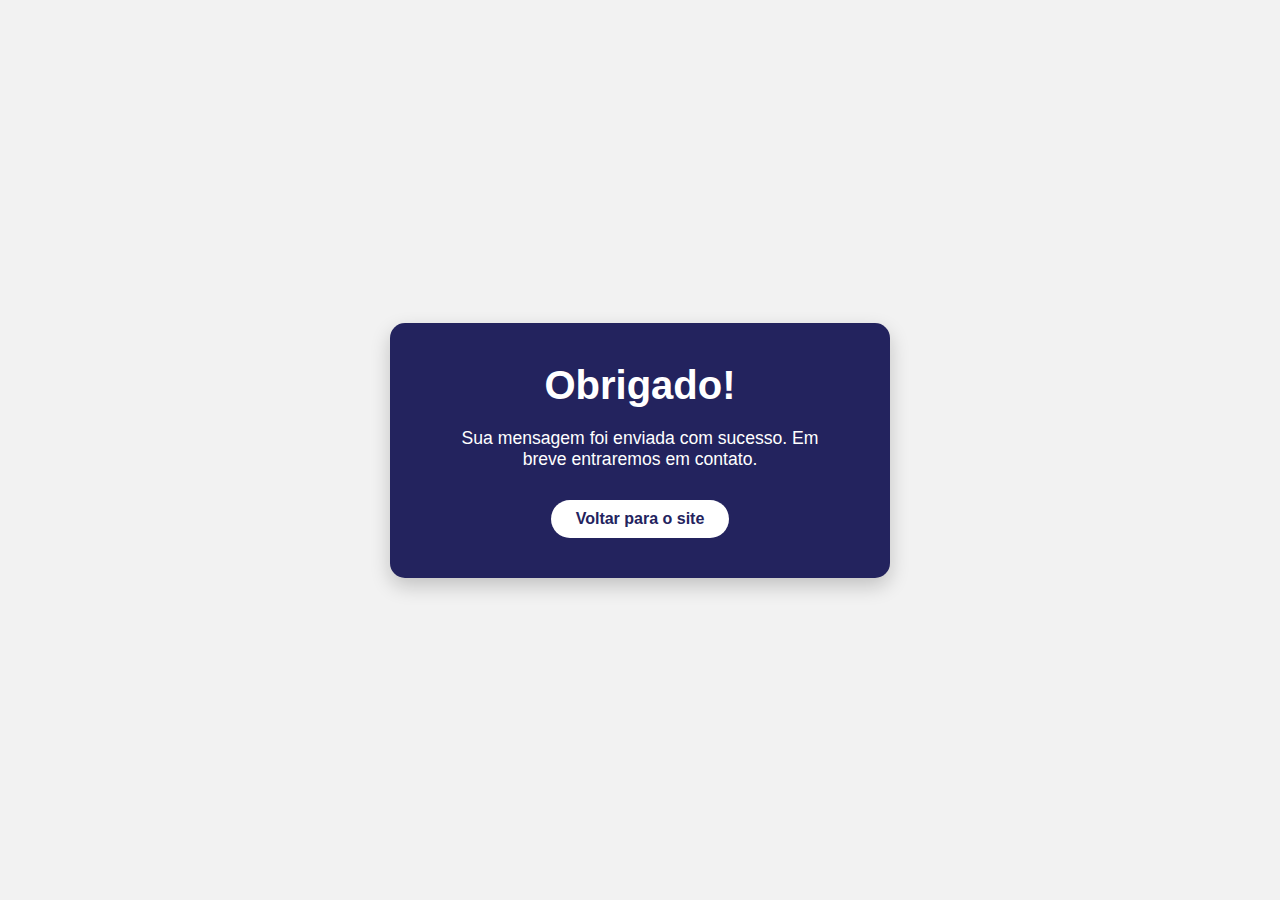
<file: agradecimento.html>
<!DOCTYPE html>
<html lang="pt-br">
<head>
  <meta charset="UTF-8">
  <meta name="viewport" content="width=device-width, initial-scale=1.0">
  <title>Obrigado!</title>
   <link rel="stylesheet" href="agradecimento.css" />
  
</head>
<body>

  <div class="thank-container">
    <h1>Obrigado!</h1>
    <p>Sua mensagem foi enviada com sucesso. Em breve entraremos em contato.</p>
    <a href="index.html">Voltar para o site</a>
  </div>

</body>
</html>
</file>
<file: agradecimento.css>
/* Reset simples */
    * {
      margin: 0;
      padding: 0;
      box-sizing: border-box;
      font-family: 'Segoe UI', Tahoma, Geneva, Verdana, sans-serif;
    }

    body {
      height: 100vh;
      display: flex;
      justify-content: center;
      align-items: center;
      background-color: #f2f2f2;
    }

    .thank-container {
      background-color: #23235e;
      color: white;
      padding: 40px 60px;
      border-radius: 15px;
      text-align: center;
      box-shadow: 0 8px 20px rgba(0,0,0,0.2);
      max-width: 500px;
      width: 90%;
      animation: fadeIn 1s ease;
    }

    .thank-container h1 {
      font-size: 2.5rem;
      margin-bottom: 20px;
    }

    .thank-container p {
      font-size: 1.1rem;
      margin-bottom: 30px;
    }

    .thank-container a {
      display: inline-block;
      text-decoration: none;
      color: #23235e;
      background-color: #fff;
      padding: 10px 25px;
      border-radius: 50px;
      font-weight: bold;
      transition: all 0.3s ease;
    }

    .thank-container a:hover {
      background-color: #dcdcfb;
      transform: scale(1.05);
    }

    @keyframes fadeIn {
      from { opacity: 0; transform: translateY(-20px); }
      to { opacity: 1; transform: translateY(0); }
    }
</file>
